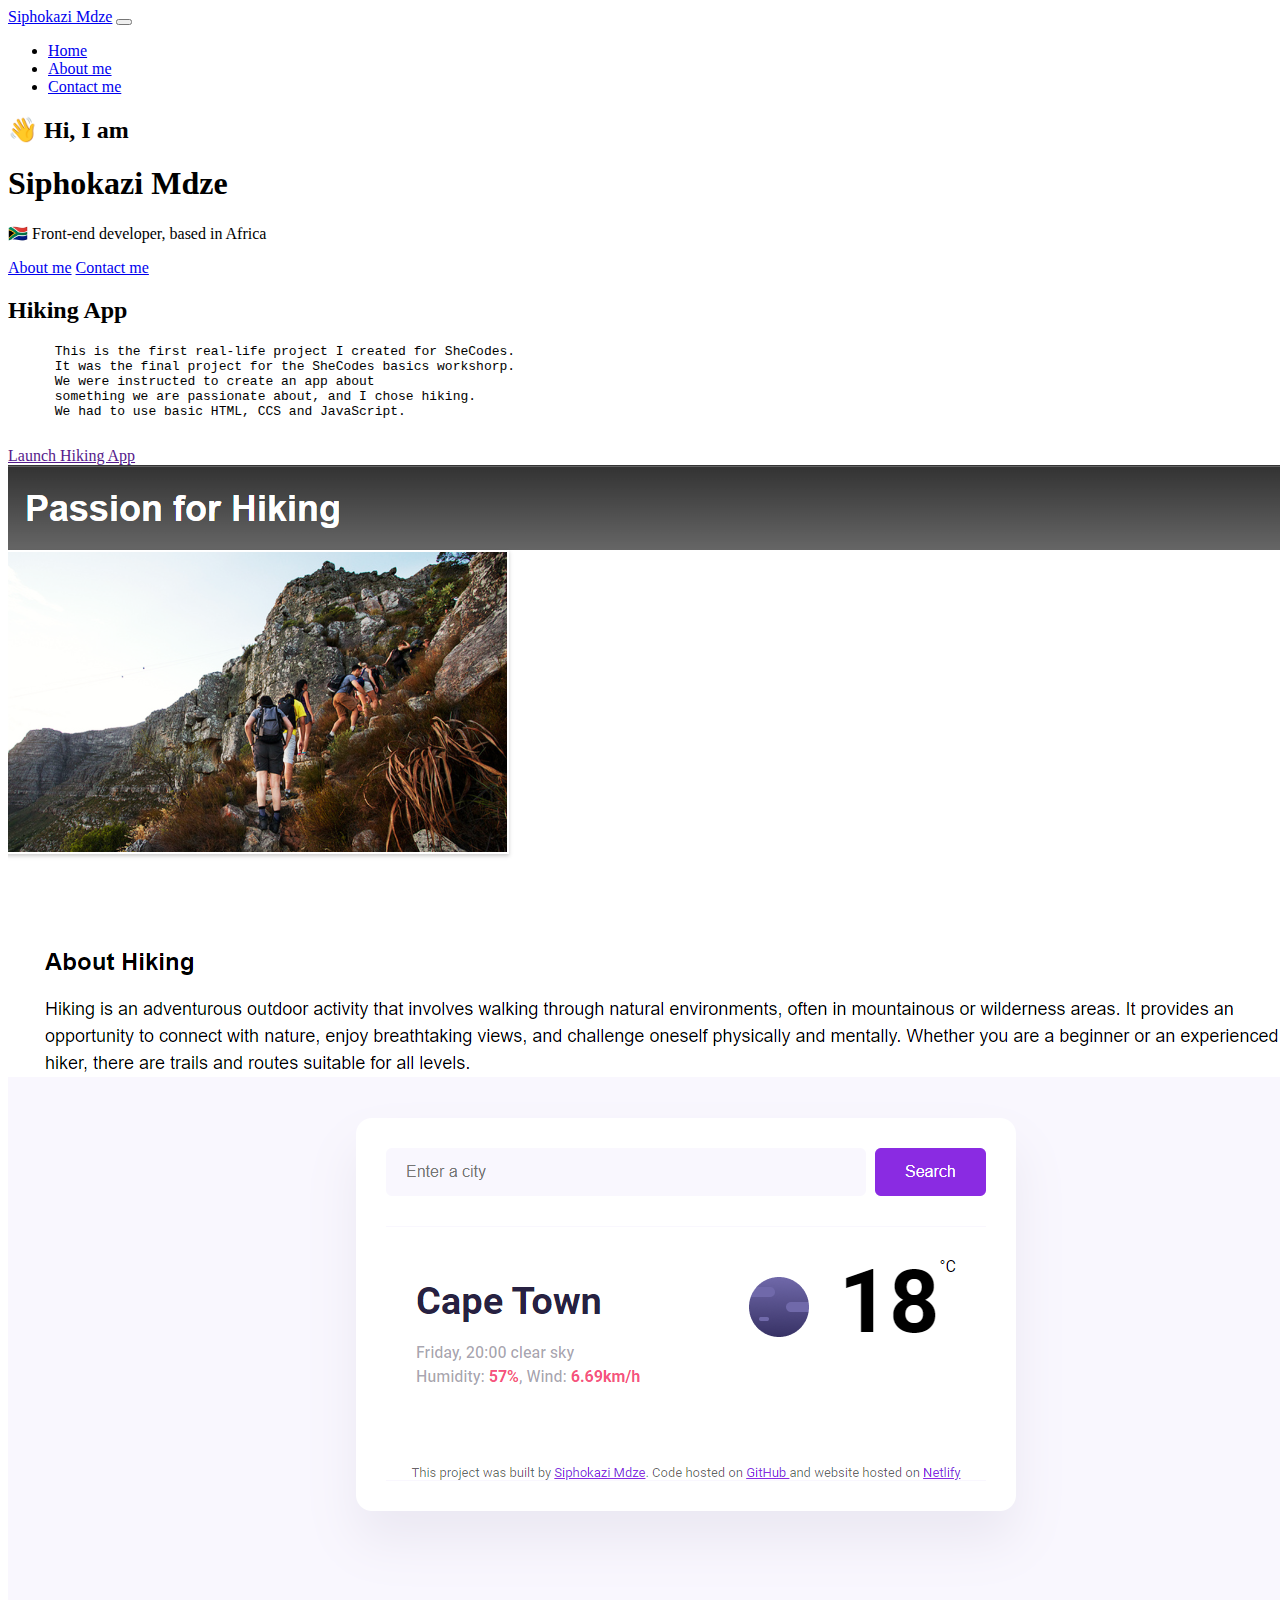
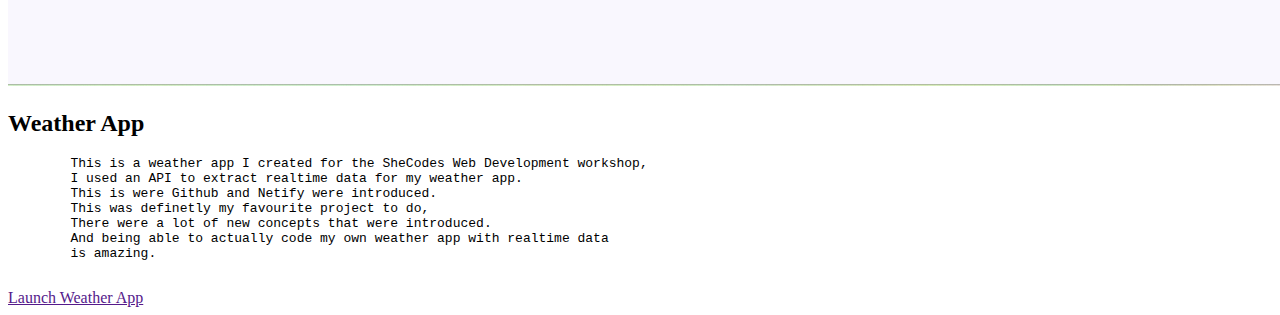
<file: index.html>
<!DOCTYPE html>
<html lang="en">
<head>
    <meta charset="UTF-8">
    <meta name="viewport" content="width=device-width, initial-scale=1.0">
    <link href="https://cdn.jsdelivr.net/npm/bootstrap@5.3.2/dist/css/bootstrap.min.css" rel="stylesheet" integrity="sha384-T3c6CoIi6uLrA9TneNEoa7RxnatzjcDSCmG1MXxSR1GAsXEV/Dwwykc2MPK8M2HN" crossorigin="anonymous">
    <link rel="stylesheet" href="index.css">
  </head>
    <title>Advanced Bootstrap</title>

<body>
    <nav class="navbar navbar-expand-lg bg-body-tertiary">
        <div class="container-fluid">
          <a class="navbar-brand" href="#">Siphokazi Mdze</a>
          <button class="navbar-toggler" type="button" data-bs-toggle="collapse" data-bs-target="#navbarNav" aria-controls="navbarNav" aria-expanded="false" aria-label="Toggle navigation">
            <span class="navbar-toggler-icon"></span>
          </button>
          <div class="collapse navbar-collapse" id="navbarNav">
            <ul class="navbar-nav">
              <li class="nav-item">
                <a class="nav-link active" aria-current="page" href="index.html">Home</a>
              </li>
              <li class="nav-item">
                <a class="nav-link" href="about.html">About me</a>
              </li>
              <li class="nav-item">
                <a class="nav-link" href="about.html#contact-me">Contact me</a>
              </li>
            </ul>
          </div>
        </div>
      </nav>
      
      <h2>👋 Hi, I am</h2>
      <h1>Siphokazi Mdze</h1>
      <p>🇿🇦  Front-end developer, based in Africa</p>
    <div class="links">
      <a href="about.html" class="about">About me</a>

      <a href="about.html#contact-me" class="contact">Contact me</a>
    </div>
  <div class="container">
    <div class="row">
    <div class="col-md-6">
      <h2 class="mb-3">Hiking App</h2>
    <pre class="about-app">
      This is the first real-life project I created for SheCodes.
      It was the final project for the SheCodes basics workshorp.
      We were instructed to create an app about 
      something we are passionate about, and I chose hiking. 
      We had to use basic HTML, CCS and JavaScript.
    </pre>
    <a href="" target="_blank">Launch Hiking App</a>
    </div>
    <div class="col-md-6">
    <img src="images/Screenshot 2023-11-24 195745.png" class="img-fluid rounded shadow-sn p-4 border mt-4 mb-4"/>  
    </div>
      
        <div class="col-md-6">
        <img src="images/Screenshot 2023-11-24 200053.png" class="img-fluid rounded shadow-sn p-4 border mt-4 mb-4"/>
      </div>
      <div class="col-md-6">
      <h2 class="mb-3">Weather App</h3>
        <pre class="about-app">
        This is a weather app I created for the SheCodes Web Development workshop,
        I used an API to extract realtime data for my weather app.
        This is were Github and Netify were introduced.
        This was definetly my favourite project to do, 
        There were a lot of new concepts that were introduced.
        And being able to actually code my own weather app with realtime data
        is amazing.
      </pre>
      <a href="" target="_blank">Launch Weather App</a>
      </div>
    </div>
  </div>

   
  <script src="https://cdn.jsdelivr.net/npm/bootstrap@5.3.2/dist/js/bootstrap.bundle.min.js" integrity="sha384-C6RzsynM9kWDrMNeT87bh95OGNyZPhcTNXj1NW7RuBCsyN/o0jlpcV8Qyq46cDfL" crossorigin="anonymous"></script>

</body>
</html>
</file>
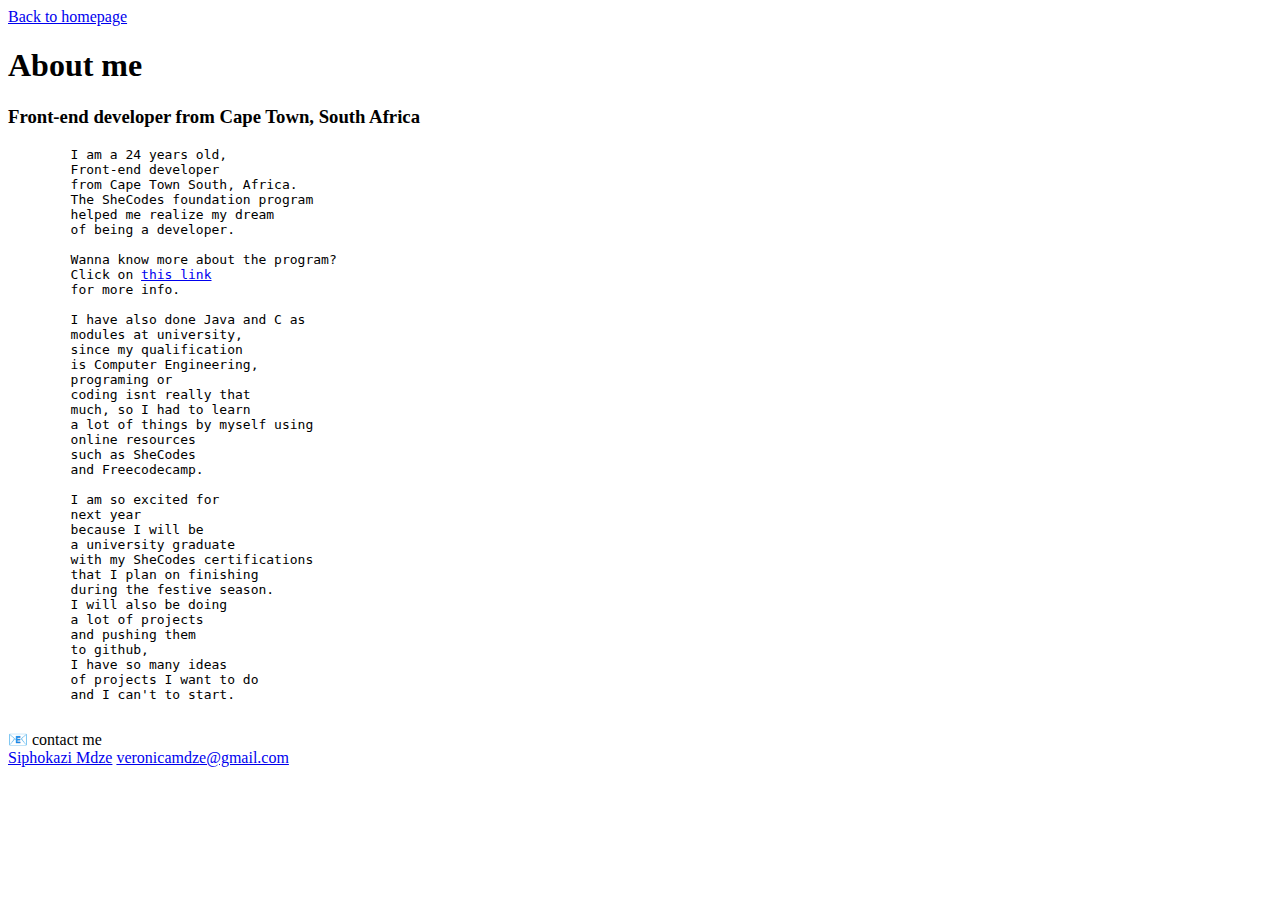
<file: about.html>
<!DOCTYPE html>
<html lang="en">
<head>
    <meta charset="UTF-8">
    <meta name="viewport" content="width=device-width, initial-scale=1.0">
    <link rel="stylesheet" href="index.css"/>
    <title>Document</title>
</head>

<body>
    <a href="index.html">Back to homepage</a>

    <h1>About me</h1>
    <h3>Front-end developer from Cape Town, South Africa</h3>
    <pre class="about-me">
        I am a 24 years old, 
        Front-end developer 
        from Cape Town South, Africa.
        The SheCodes foundation program 
        helped me realize my dream 
        of being a developer.

        Wanna know more about the program?
        Click on <a href="https://www.shecodes.io/" target="_blank">this link</a>
        for more info.

        I have also done Java and C as
        modules at university, 
        since my qualification 
        is Computer Engineering, 
        programing or 
        coding isnt really that 
        much, so I had to learn
        a lot of things by myself using 
        online resources 
        such as SheCodes 
        and Freecodecamp. 

        I am so excited for 
        next year 
        because I will be 
        a university graduate
        with my SheCodes certifications
        that I plan on finishing 
        during the festive season.
        I will also be doing 
        a lot of projects 
        and pushing them 
        to github, 
        I have so many ideas
        of projects I want to do 
        and I can't to start.
    </pre>
    

    <div id="contact-me">📧 contact me</div>
    <a href="https://www.linkedin.com/in/siphokazi-mdze/" target="_blank">Siphokazi Mdze</a>
    <a href="mailto:veronicamdze@gmail.com">veronicamdze@gmail.com</a>
    
</body>
</html>
</file>
<file: index.css>
@media(max-width: 412px){

:root{
    --primary-color: rgb(88, 88, 240);
    --secondary-color: rgb(241, 230, 230);
    --main-text-align: center;
}


body{
    font-size: 10px;
}

nav{
    font-size: 10px;
}

h1{
    font-size: 45px;
    text-align: var(--main-text-align);
}

h2{
    font-size: 30px;
    color: rgb(85, 85, 85);
    text-align: var(--main-text-align);
}

p{
    font-size: 20px;
    text-align: var(--main-text-align);
}

.links{
    display: flex;
    justify-content: center;
    font-style: italic;

}

.about, .contact{
    text-align: var(--main-text-align);
    font-size: 17px;
    border: 2px solid black;
    border-radius: 3px;
    box-shadow: 2px;
    padding: 10px;
    margin-right: 10px;
}

.about{
    background-color: rgb(85, 62, 107);
    color: white;
}

.contact{
    border-color: rgb(85, 62, 107);
}

.about-me{
    color: black;
    font-size: large;
    font-weight: 300px;
    font-family: Verdana, Geneva, Tahoma, sans-serif;
    box-shadow: 0 5px 5px rgb(196, 190, 190);
    background-color: var(--secondary-color);
    line-height: 1.5;
    text-align: var(--main-text-align);
}

.about-app{
    color: black;
    font-size: 15px;
    font-weight: 100px;
    font-family: Verdana, Geneva, Tahoma, sans-serif;
    box-shadow: 0 5px 5px rgb(196, 190, 190);
    background-color: rgb(241, 228, 228);
   
}

div{
    font-size: 20px;
    display: block;
}

.contact-me{
    font-size: 15px;
    text-align: var(--main-text-align);
}
}
</file>
